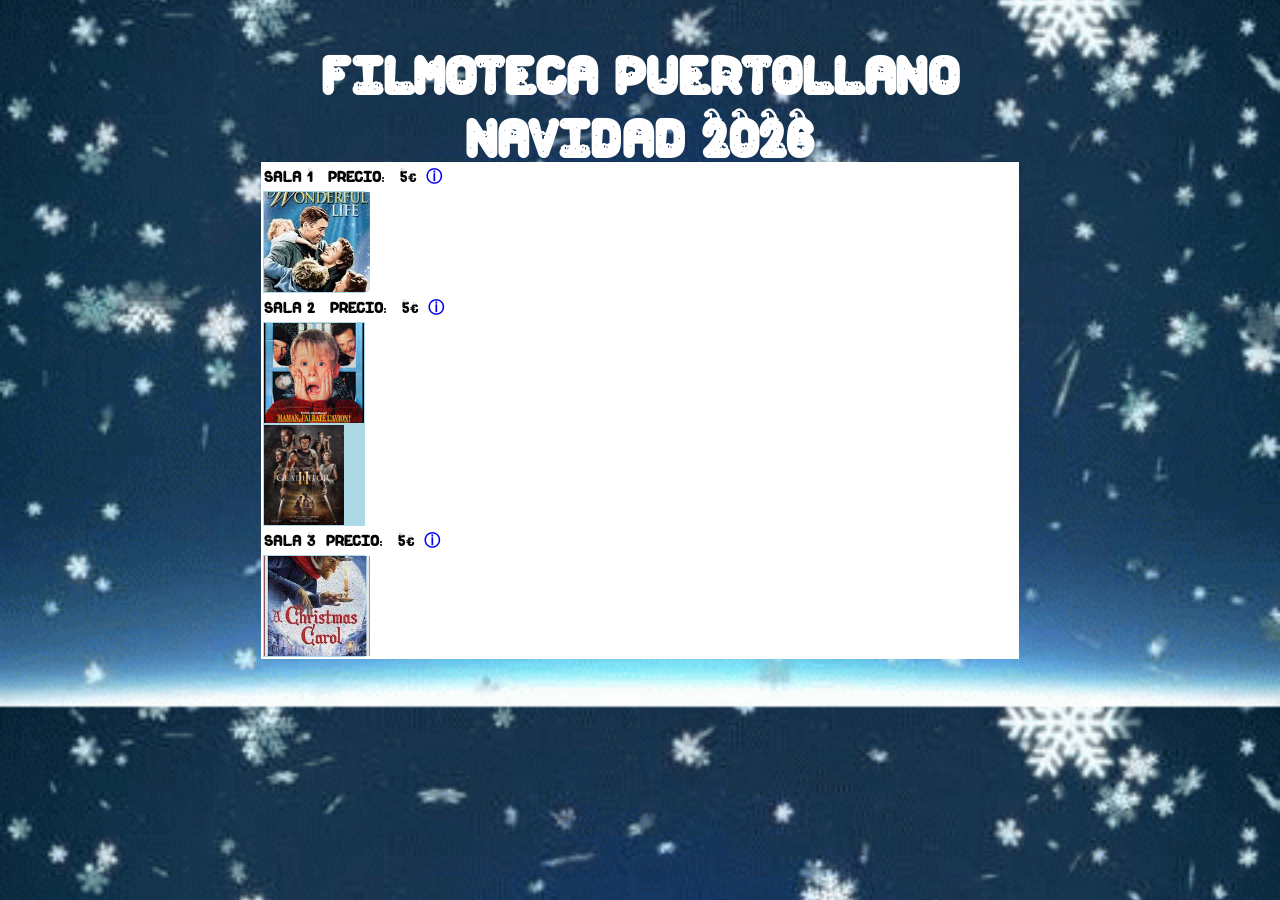
<file: index.html>
<!DOCTYPE html>
<html lang="en">

<head>
    <meta charset="UTF-8">
    <meta name="viewport" content="width=device-width, initial-scale=1.0">
    <title>Filmoteca</title>
    <script src="ventaEntradas.js"></script>
    <link rel="stylesheet" href="ventaentradas.css">

</head>

<body>
    <thead>
        <h1>FILMOTECA PUERTOLLANO</h1>
        <h2>NAVIDAD 2026</h2>
    </thead>
    <tbody>
        <table align="center">
            <tr>
                <td>Sala 1 &nbsp; Precio: 5€&nbsp;
                    <a href="https://www.filmaffinity.com/es/film682814.html" target="_blank" rel="noopener noreferrer"
                        title="Sinopsis">&#9432;</a>
                </td>
                <td rowspan="6">
                    <div id="contenedor">
                    </div>
                </td>
            </tr>
            <tr>
                <td class="cartel"><img id="Peli1" src="img/quebelloesvivir.jpg" alt="Qué bello es vivir"
                        onclick="seleccionarPeli()" title="Seleccionar película Sala 1">
                </td>
            </tr>
            <tr>
                <td>Sala 2 &nbsp; Precio: 5€&nbsp;
                    <a href="https://www.filmaffinity.com/es/film783311.html" target="_blank" rel="noopener noreferrer"
                        title="Sinopsis">&#9432;</a>
                </td>
            </tr>
            <tr>
                <td class="cartel"><img id="Peli2" src="img/soloencasa.jpg" alt="Solo en casa"
                        onclick="seleccionarPeli()" title="Seleccionar película Sala 2">
                </td>
                <td class="cartel"><img id="Peli4" src="img/Gladiator_II-386338732-large.jpg" alt="Gladiatos II"
                        onclick="seleccionarPeli()" title="Seleccionar película Sala 2">
                </td>
            </tr>
            <tr>
                <td>Sala 3&nbsp; Precio: 5€&nbsp;
                    <a href="https://www.filmaffinity.com/es/film867099.html" target="_blank" rel="noopener noreferrer"
                        title="Sinopsis">&#9432;</a>
                </td>
            </tr>
            <tr>
                <td class="cartel"> <img id="Peli3" src="img/cuentodenavidad.jpg" alt="Cuento de Navidad"
                        onclick="seleccionarPeli()" title="Seleccionar película Sala 3">
                </td>
            </tr>
        </table>
    </tbody>
    <tfoot>
    </tfoot>
</body>

</html>
</file>
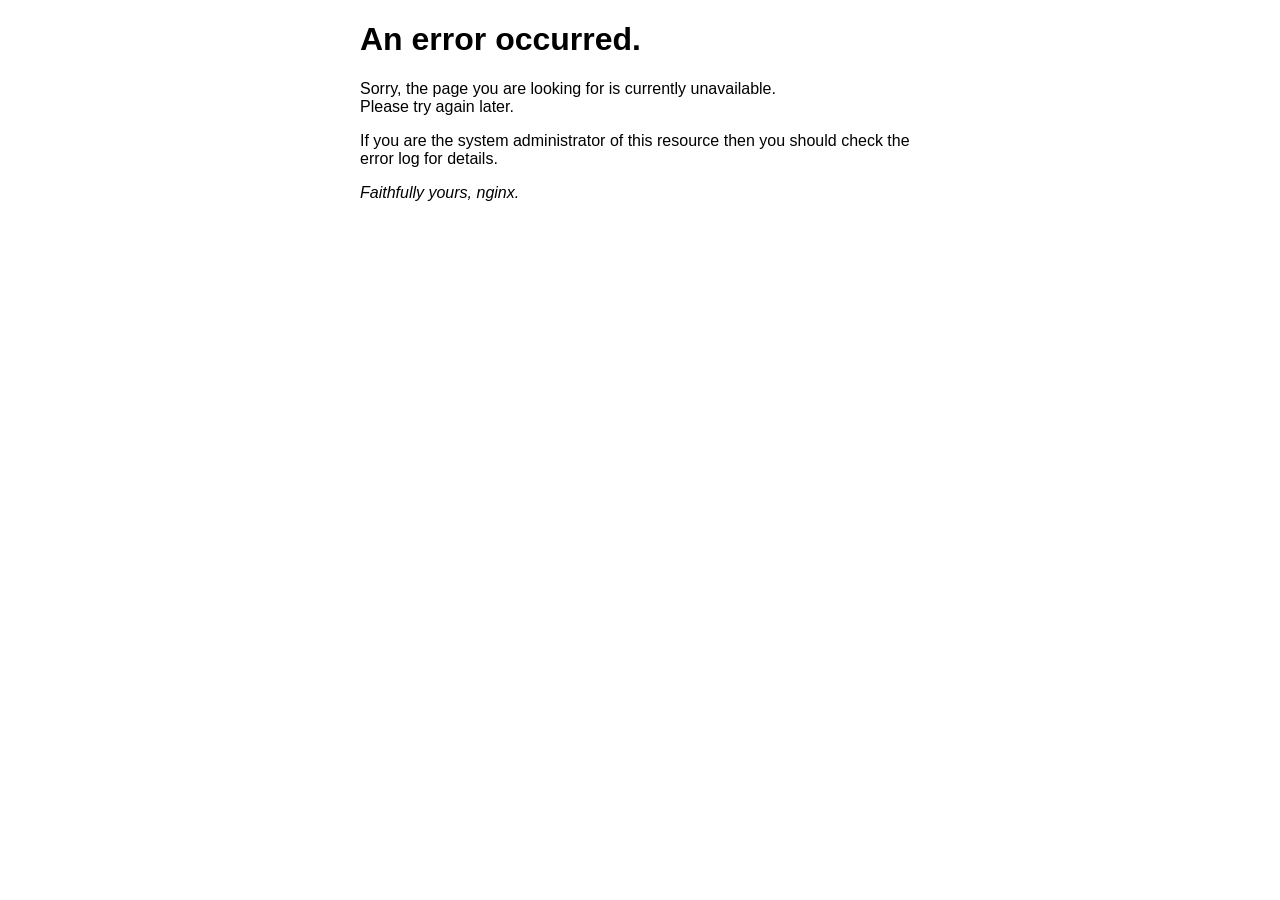
<file: 50x.html>
<!DOCTYPE html>
<html>
<head>
<title>Error</title>
<style>
html { color-scheme: light dark; }
body { width: 35em; margin: 0 auto;
font-family: Tahoma, Verdana, Arial, sans-serif; }
</style>
</head>
<body>
<h1>An error occurred.</h1>
<p>Sorry, the page you are looking for is currently unavailable.<br/>
Please try again later.</p>
<p>If you are the system administrator of this resource then you should check
the error log for details.</p>
<p><em>Faithfully yours, nginx.</em></p>
</body>
</html>
</file>
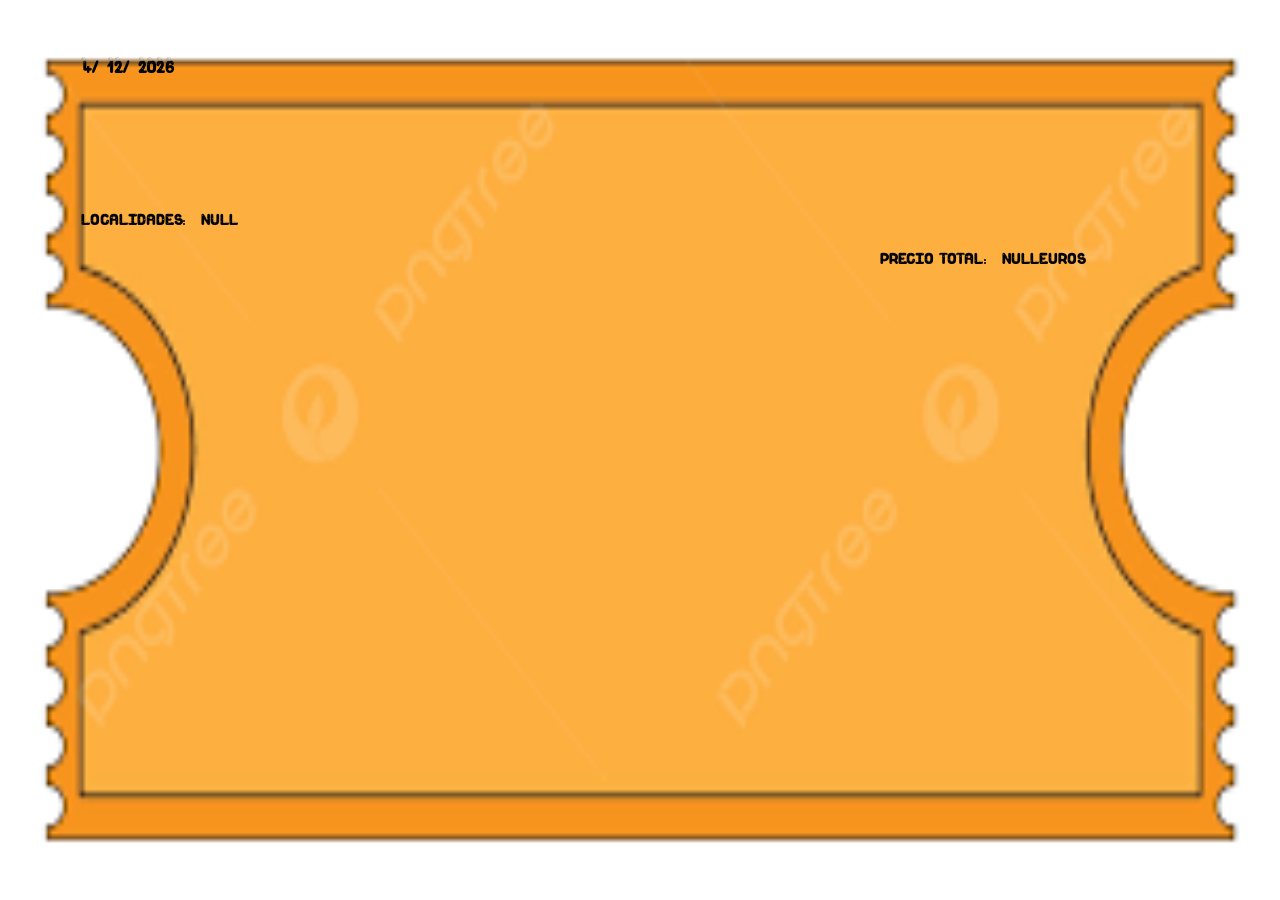
<file: ticket.html>
<!DOCTYPE html>
<html lang="en">
<head>
    <meta charset="UTF-8">
    <meta name="viewport" content="width=device-width, initial-scale=1.0">
    <title>Ticket</title>
    <link rel="stylesheet" href="ticket.css">
    <script>
        var fecha=new Date();
        var importe;
        var dia=fecha.getDate();
        var mes=fecha.getMonth()+1;
        var anio=fecha.getFullYear();        
        function mostrarTicket(){
            var pelicula = localStorage.getItem("pelicula");
	alert(pelicula);
            var localidades=localStorage.getItem("asientos");
            var precio=localStorage.getItem("importe");
            lblPeli.innerText=pelicula;
            lblFecha.innerText=dia+"/"+mes+"/"+anio;
            lblButacas.innerText="LOCALIDADES: "+localidades;
            lblImporte.innerText="Precio total: "+precio+"euros";
        }

        
    </script>
</head>
<body onload="mostrarTicket();">
    <div id="boleto">
        <table >
            <tr><td><label id="lblFecha"></label></td></tr>
            <tr id="trPeli">
                <td><label id="lblPeli"></label></td>
            </tr>
            <tr><td><p id="lblButacas"></td></tr>
            <tr id="trImporte"> <td><label id="lblImporte"></label></td></tr>
        </table>
    </div>
</body>
</html>
</file>
<file: ventaentradas.css>
@charset "UTF-8";
@font-face {
    font-family: "fuenteNavidad";
    src: url('snowforsanta-webfont.woff') format("woff"),
        url('snowforsanta-webfont.woff2') format('woff2');
    font-weight: normal;
    font-style: normal;

}
body{
    font-family: "fuenteNavidad";
    background-image: url("img/nieve.gif"); 
    background-position: center 25%; 
    background-size: cover;     
}

h1,h2{
    font-size: 54px;
    color: white;
    text-align: center;
    height: 18px;
    
}
h3{font-size: 36px;}
table{
    background-color: white;
    width: 60%;

}
#trSalas{
    font-size: 30px;
    font-weight: bold;
    
}
.cartel{
    background-color: lightblue;
    display: flex;
    width: 100px;
    height: 100px;
}

img{
    cursor: pointer;
}
img:hover{ 
    opacity: 0.5;
    filter:alpha(opacity=50);
    -moz-opacity:0.5;
    -khtml-opacity: 0.5;
}
button{
    height: 40px;
    width: 100px;
    background-color:lightblue;
   
    font-weight: bold;
}
a{
    cursor: pointer;
    text-decoration: none;
    font-weight: bold;
}
#contenedor{
    text-align: center;
}
.libre{
    
    background-color: green;
    color: white;
    cursor: pointer;
}
.libre:hover{
    background-color: lightgreen;
}
.ocupado{
    background-color: red;
    cursor: none;
    /*color: black;*/
}
.seleccionado{
    background-color: yellowgreen;        
    color: black;
}
.libre, .ocupado, .seleccionado{
    border-top-right-radius: 35px;
    border-top-left-radius: 35px;
    width: 35px;
    margin: 1px;
    
}
#btnConfirm{
    border-radius: 20px;
    cursor: pointer;
    
}
</file>
<file: ticket.css>
@charset "UTF-8";

@font-face {
    font-family: "fuenteNieve";
    src: url('snowforsanta-webfont.woff') format("woff"),
        url('snowforsanta-webfont.woff2') format('woff2');
    font-weight: normal;
    font-style: normal;
}
body{
    background-image: url("img/boleto.png");
    background-repeat: no-repeat;
    background-attachment: fixed;
    background-size: 100% 100%;
    font-family: "fuenteNieve";
}
table{
    margin-top: 50px;
    margin-left: 70px;
    width: 80%;
}
#lblPeli{font-size: 32px;}
#lblFecha{font-size: 18px;}
#trImporte{text-align:right}
#trPeli{height: 110px;}
</file>
